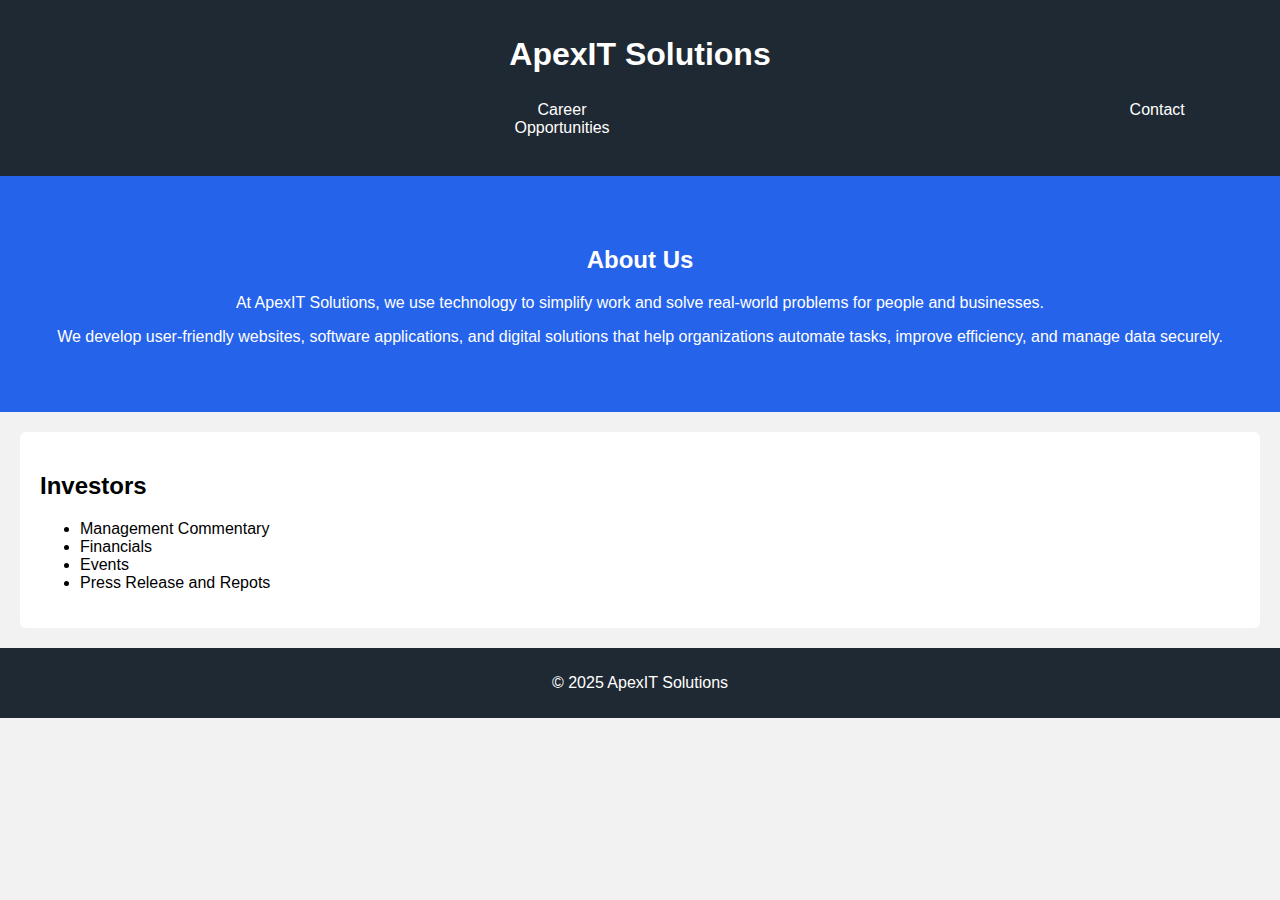
<file: about.html>
<!DOCTYPE html>
<html lang="en">
<head>
  <meta charset="UTF-8">
  <title>About Us - ApexIT Solutions</title>
  <link rel="stylesheet" href="style.css">
</head>
<body>

<header>
  <h1>ApexIT Solutions</h1>
  <nav>
  <a href="index.html">What we do</a>
  <a href="about.html">About Us</a>
  <a href="career.html">Career Opportunities</a>
  <a href="contact.html">Contact</a>
</nav>
</header>


<section class="hero">
  <h2>About Us</h2>
  <p>At ApexIT Solutions, we use technology to simplify work and solve real-world problems for people and businesses.</p>
  <p>We develop user-friendly websites, software applications, and digital solutions that help organizations automate tasks, improve efficiency, and manage data securely.</p>
</section>

<section class="content">
  <h2>Investors</h2>
  <ul>
    <li>Management Commentary</li>
    <li>Financials</li>
    <li>Events</li>
    <li>Press Release and Repots</li>
  </ul>
  
</section>

<footer>
  <p>© 2025 ApexIT Solutions</p>
</footer>

<script src="chatbot.js"></script>
</body>
</html>
</file>
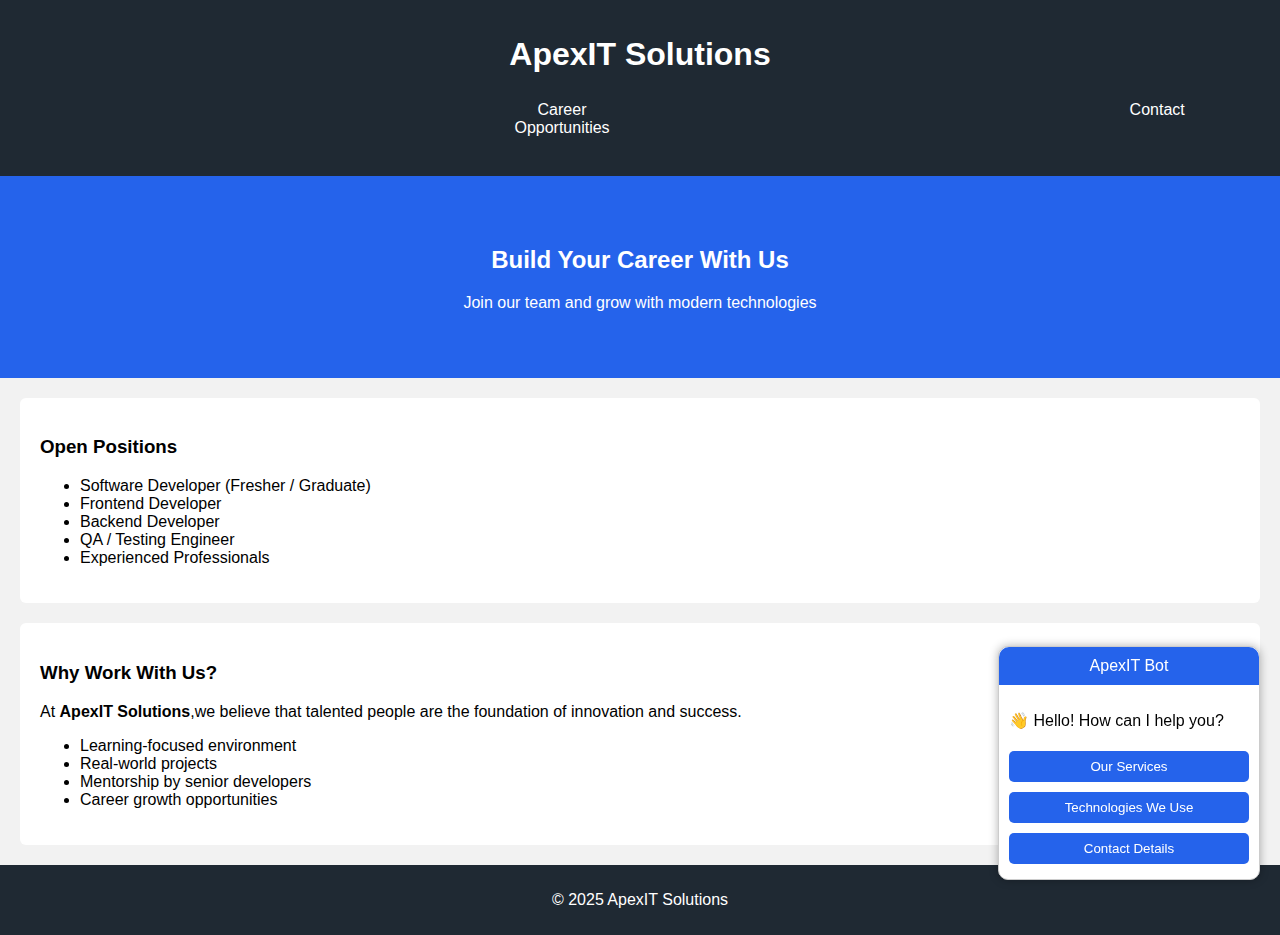
<file: career.html>
<!DOCTYPE html>
<html lang="en">
<head>
  <meta charset="UTF-8">
  <title>Careers - ApexIT Solutions</title>
  <link rel="stylesheet" href="style.css">
</head>
<body>

<header>
  <h1>ApexIT Solutions</h1>
  <nav>
  <a href="index.html">What we do</a>
  <a href="about.html">About Us</a>
  <a href="career.html">Career Opportunities</a>
  <a href="contact.html">Contact</a>
</nav>
</header>


<section class="hero">
  <h2>Build Your Career With Us</h2>
  <p>Join our team and grow with modern technologies</p>
</section>

<section class="content">
  <h3>Open Positions</h3>
  <ul>
    <li>Software Developer (Fresher / Graduate)</li>
    <li>Frontend Developer</li>
    <li>Backend Developer</li>
    <li>QA / Testing Engineer</li>
    <li>Experienced Professionals</li>
  </ul>
</section>

<section class="content">
  <h3>Why Work With Us?</h3>
  <p> At <b>ApexIT Solutions</b>,we believe that talented people are the foundation of innovation and success.</p>
  <ul>
    <li>Learning-focused environment</li>
    <li>Real-world projects</li>
    <li>Mentorship by senior developers</li>
    <li>Career growth opportunities</li>
  </ul>
</section>

<footer>
  <p>© 2025 ApexIT Solutions</p>
</footer>

  <!-- Chatbot -->
<div id="chatbot">
  <div id="chat-header">ApexIT Bot</div>
  <div id="chat-body">
    <p>👋 Hello! How can I help you?</p>
    <button onclick="reply('services')">Our Services</button>
    <button onclick="reply('technologies')">Technologies We Use</button>
    <button onclick="reply('contact')">Contact Details</button>
  </div>
</div>

<script src="chatbot.js"></script>
</body>
</html>
</file>
<file: style.css>
body {
  margin: 0;
  font-family: Arial, sans-serif;
  background-color: #f2f2f2;
}

header {
  background: #1f2933;
  color: #fff;
  padding: 15px;
  text-align: center;
}

nav {
  display: flex;
  justify-content: center;
  margin-top: 15px;
  margin-right: 200px;
}

nav a {
  color: #fff;
  text-decoration: none;
  font-weight: 500;
  font-size: 16px;
  padding: 6px 10px;
  margin-right: 500px;
}

nav a:hover {
  color: #93c5fd;
}



.hero {
  background: #2563eb;
  color: white;
  padding: 50px;
  text-align: center;
}

.content {
  background: #fff;
  margin: 20px;
  padding: 20px;
  border-radius: 6px;
}

footer {
  background: #1f2933;
  color: #fff;
  text-align: center;
  padding: 10px;
}

/* Chatbot Styling */
#chatbot {
  position: fixed;
  bottom: 20px;
  right: 20px;
  width: 260px;
  background: #fff;
  border-radius: 10px;
  border: 1px solid #ccc;
  box-shadow: 0 0 10px rgba(0,0,0,0.3);
}

#chat-header {
  background: #2563eb;
  color: #fff;
  padding: 10px;
  text-align: center;
  border-radius: 10px 10px 0 0;
}

#chat-body {
  padding: 10px;
}

#chat-body button {
  width: 100%;
  margin: 5px 0;
  padding: 8px;
  border: none;
  border-radius: 5px;
  background: #2563eb;
  color: white;
  cursor: pointer;
}

#chat-body button:hover {
  background: #1d4ed8;
}

/* Responsive Design */
@media (max-width: 600px) {
  nav a {
    display: block;
    margin: 10px 0;
  }
}
</file>
